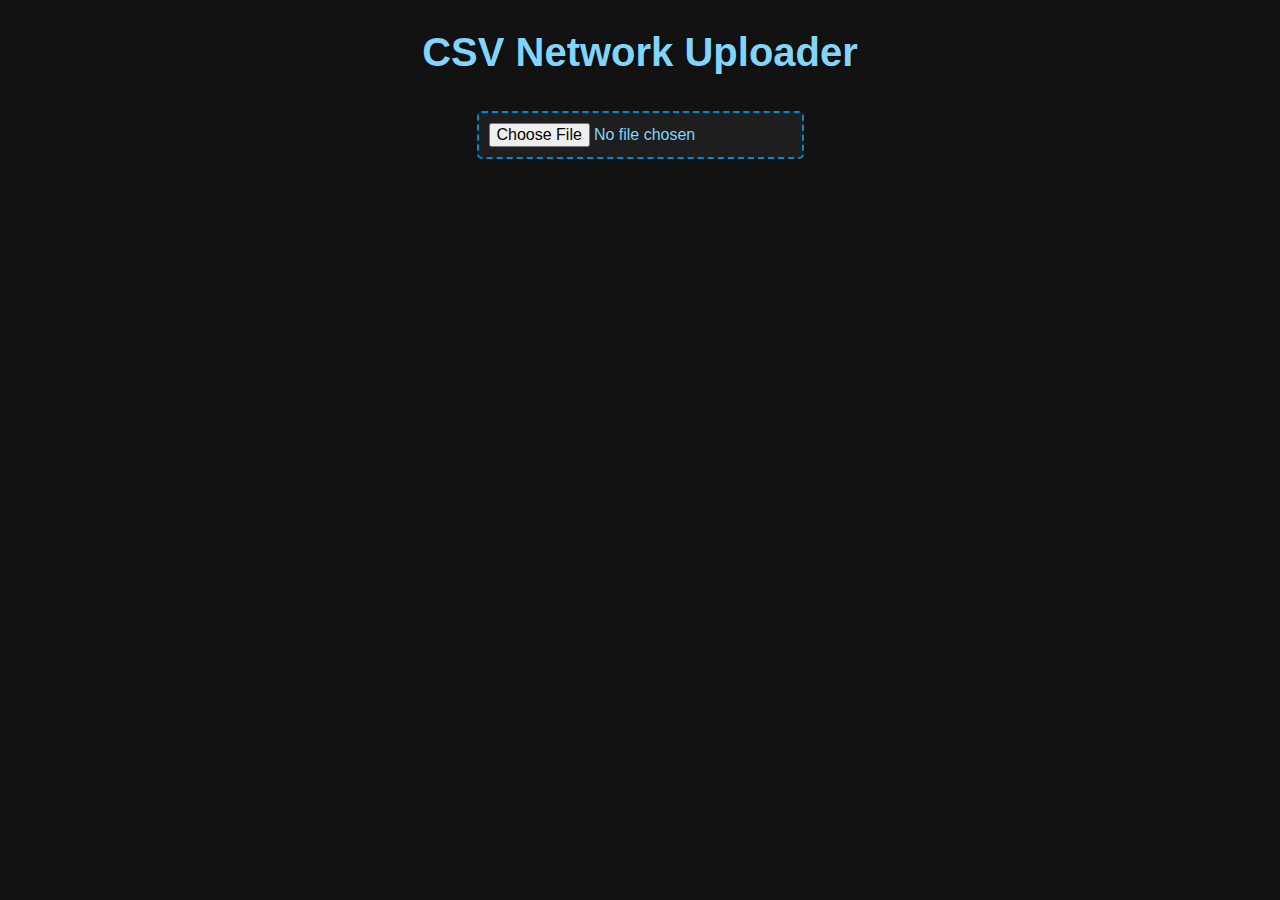
<file: Passion projects/multiplex tool/index.html>
<!DOCTYPE html>
<html lang="en">
<head>
    <meta charset="UTF-8">
    <meta name="viewport" content="width=device-width, initial-scale=1.0">
    <title>CSV Network Uploader</title>
    <link rel="stylesheet" href="styles.css">
</head>
<body>
    <h1>CSV Network Uploader</h1>
    <input type="file" id="fileInput" accept=".csv" />
    <progress id="progressBar" value="0" max="100" style="width: 100%; display: none;"></progress>
    <p id="message"></p>
    <div id="questions" style="display: none;">
        <form id="networkForm">
            <label>Is the uploaded file a network?</label><br>
            <input type="radio" name="isNetwork" value="yes" required> Yes
            <input type="radio" name="isNetwork" value="no" required> No <br><br>

            <div id="networkQuestions" style="display: none;">
                <label>Is the uploaded network directed?</label><br>
                <input type="radio" name="isDirected" value="yes" required> Yes
                <input type="radio" name="isDirected" value="no" required> No <br><br>

                <label>What are the "source" and "target" columns called?</label><br>
                <input type="text" id="sourceColumn" placeholder="Source column name" required>
                <input type="text" id="targetColumn" placeholder="Target column name" required> <br><br>

                <label>Is the network weighted?</label><br>
                <input type="radio" name="isWeighted" value="yes" required> Yes
                <input type="radio" name="isWeighted" value="no" required> No <br><br>

                <div id="weightQuestion" style="display: none;">
                    <label>What is the weight column called?</label><br>
                    <input type="text" id="weightColumn" placeholder="Weight column name" required> <br><br>
                </div>
            </div>
            <button type="button" id="processButton">Process File</button>
        </form>
    </div>
    <div id="preview" style="display: none;">
        <h2>Filtered Data Preview</h2>
        <table id="dataPreview" border="1">
            <!-- Table content will be populated here -->
        </table>
    </div>
    <script src="script.js"></script>
</body>
</html>
</file>
<file: Passion projects/multiplex tool/styles.css>
/* General styles */
body {
    font-family: 'Roboto', sans-serif;
    margin: 0;
    padding: 0;
    background-color: #121212;
    color: #e0e0e0;
    line-height: 1.6;
}

h1 {
    text-align: center;
    margin-top: 20px;
    font-size: 2.5em;
    color: #81d4fa;
    text-shadow: 1px 1px 3px rgba(0, 0, 0, 0.5);
}

/* File input and progress bar */
#fileInput {
    display: block;
    margin: 20px auto;
    padding: 10px;
    border: 2px dashed #0288d1;
    background-color: #1e1e1e;
    text-align: center;
    font-size: 1em;
    cursor: pointer;
    border-radius: 5px;
    color: #81d4fa;
}

#fileInput:hover {
    background-color: #2a2a2a;
}

#progressBar {
    display: block;
    margin: 15px auto;
    width: 80%;
    height: 20px;
    border-radius: 10px;
    overflow: hidden;
    background-color: #2a2a2a;
    border: 1px solid #81d4fa;
}

#progressBar::-webkit-progress-value {
    background-color: #81d4fa;
}

#progressBar::-moz-progress-bar {
    background-color: #81d4fa;
}

/* Messages and forms */
#message {
    text-align: center;
    margin: 10px auto;
    font-size: 1.2em;
    font-weight: bold;
    color: #81d4fa;
}

form {
    max-width: 600px;
    margin: 20px auto;
    padding: 20px;
    background-color: #1e1e1e;
    box-shadow: 0 4px 8px rgba(0, 0, 0, 0.5);
    border-radius: 10px;
}

label {
    font-weight: bold;
    display: block;
    margin-bottom: 10px;
    color: #81d4fa;
}

input[type="radio"] {
    margin-right: 10px;
}

input[type="text"] {
    width: calc(100% - 20px);
    padding: 10px;
    margin: 10px 0;
    border: 1px solid #666;
    border-radius: 5px;
    box-sizing: border-box;
    background-color: #2a2a2a;
    color: #e0e0e0;
}

/* Buttons */
button {
    display: block;
    width: 100%;
    padding: 12px;
    background-color: #0288d1;
    color: white;
    font-size: 1.2em;
    border: none;
    border-radius: 5px;
    cursor: pointer;
    text-align: center;
    margin-top: 10px;
}

button:hover {
    background-color: #01579b;
}

/* Data preview table */
#preview {
    max-width: 800px;
    margin: 20px auto;
    padding: 20px;
    background-color: #1e1e1e;
    box-shadow: 0 4px 8px rgba(0, 0, 0, 0.5);
    border-radius: 10px;
}

table {
    width: 100%;
    border-collapse: collapse;
    margin-top: 10px;
    table-layout: fixed; /* Ensure consistent column widths */
}

th, td {
    padding: 10px;
    text-align: left;
    border: 1px solid #333;
}

th {
    background-color: #0288d1;
    color: white;
    font-weight: bold;
}

tbody {
    display: block;
    overflow-y: auto; /* Enable scrolling */
    height: 300px; /* Limit visible rows */
    background-color: #2a2a2a;
}

thead, tbody tr {
    display: table;
    width: 100%;
    table-layout: fixed; /* Match thead and tbody column widths */
}

tbody tr:hover {
    background-color: #333333;
}

tr:nth-child(even) {
    background-color: #1e1e1e;
}
</file>
